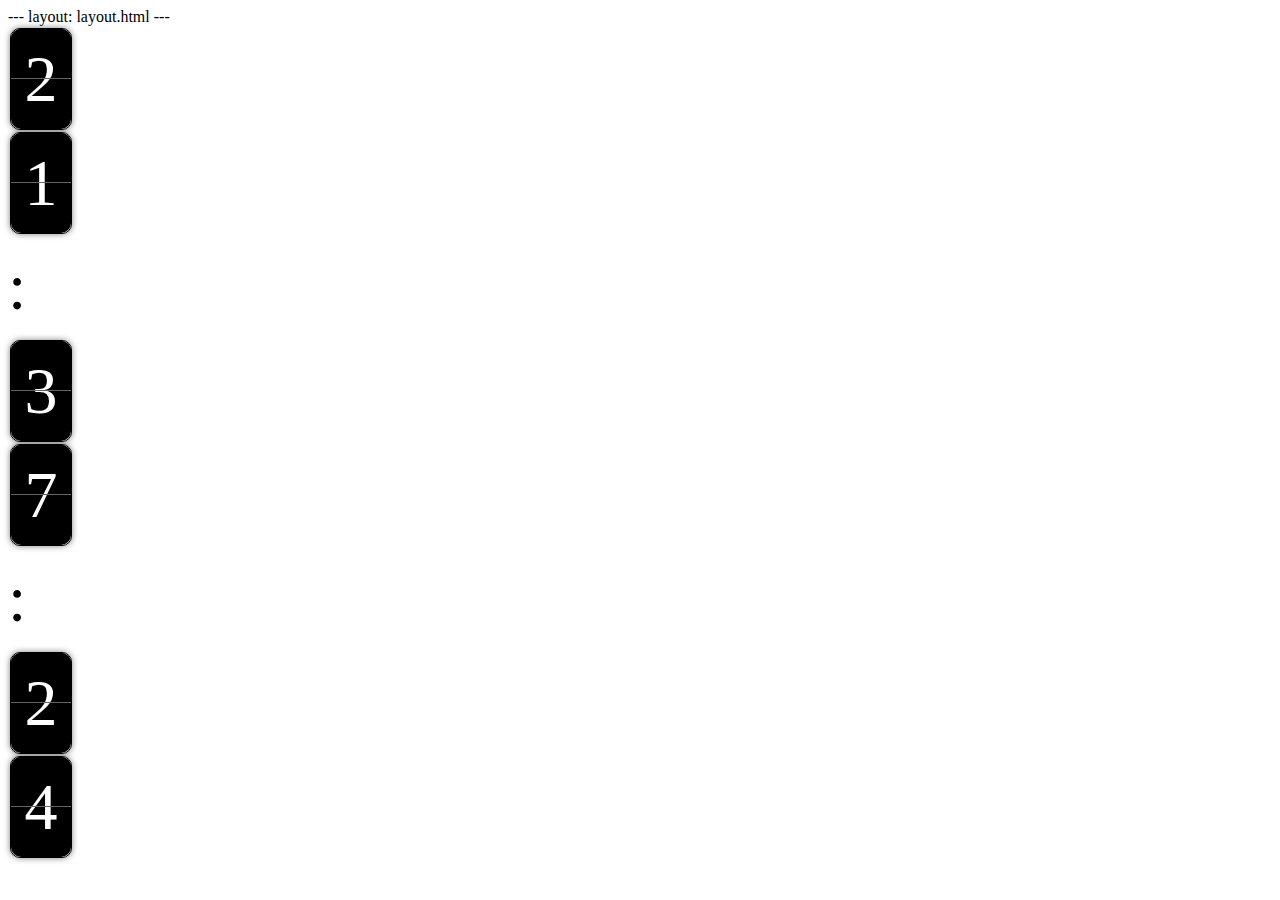
<file: clock.html>
---
layout: layout.html
---
<!-- <head> -->
<!--   <meta charset="UTF-8">
  <title>Flip Card Clock</title> -->
  <style>
/*     body {
      display: flex;
/*       justify-content: center;
      align-items: center; */
      height: 100vh;
    } */
    .clock {
      display: flex;
    }
    .clock .divider {
      font-size: 66px;
      line-height: 102px;
      font-style: normal;
    }
    .clock .flip {
      position: relative;
      width: 60px;
      height: 100px;
      margin: 2px;
      font-size: 66px;
      line-height: 100px;
      text-align: center;
      background: white;
      border: 1px solid black;
      border-radius: 10px;
      box-shadow: 0 0 6px rgba(0, 0, 0, 0.5);
    }
    .clock .flip .digital::before, .clock .flip .digital::after {
      position: absolute;
      content: attr(data-number);
      left: 0;
      right: 0;
      color: white;
      background: black;
      overflow: hidden;
      -webkit-perspective: 160px;
      perspective: 160px;
    }
    .clock .flip .digital::before {
      top: 0;
      bottom: 50%;
      border-bottom: 1px solid #666;
      border-radius: 10px 10px 0 0;
    }
    .clock .flip .digital::after {
      top: 50%;
      bottom: 0;
      line-height: 0;
      border-radius: 0 0 10px 10px;
    }
    .clock .flip .back::before,.clock .flip .front::after {
      z-index: 1;
    }
    .clock .flip .back::after {
      z-index: 2;
    }
    .clock .flip .front::before {
      z-index: 3;
    }
    .clock .flip .back::after {
      -webkit-transform-origin: center top;
      transform-origin: center top;
      -webkit-transform: rotateX(0.5turn);
      transform: rotateX(0.5turn);
    }
    .clock .flip.running .front::before {
      -webkit-transform-origin: center bottom;
      transform-origin: center bottom;
      -webkit-animation: frontFlipDown 0.6s ease-in-out;
      animation: frontFlipDown 0.6s ease-in-out;
      box-shadow: 0 -2px 6px rgba(255, 255, 255, 0.3);
      -webkit-backface-visibility: hidden;
      backface-visibility: hidden;
    }
    .clock .flip.running .back::after {
      -webkit-animation: backFlipDown 0.6s ease-in-out;
      animation: backFlipDown 0.6s ease-in-out;
    }
    @-webkit-keyframes frontFlipDown {
      to {
        -webkit-transform: rotateX(0.5turn);
        transform: rotateX(0.5turn);
        }
      }
    @keyframes frontFlipDown {
      to {
        -webkit-transform: rotateX(0.5turn);
        transform: rotateX(0.5turn);
        }
      }
    @-webkit-keyframes backFlipDown {
      to {
        -webkit-transform: rotateX(0);
        transform: rotateX(0);
        }
      }
    @keyframes backFlipDown {
      to {
        -webkit-transform: rotateX(0);
        transform: rotateX(0);
        }
      }

  </style>
<!-- </head> -->
<body>
  <!-- partial:index.partial.html -->
  <div class="clock">
    <div class="flip">
      <div class="digital front" data-number="0">
      </div>
      <div class="digital back" data-number="1">
      </div>
    </div>
    <div class="flip">
      <div class="digital front" data-number="0">
      </div>
      <div class="digital back" data-number="1">
      </div>
    </div>
    <em class="divider">:</em>
    <div class="flip">
      <div class="digital front" data-number="0">
      </div>
      <div class="digital back" data-number="1">
      </div>
    </div>
    <div class="flip">
      <div class="digital front" data-number="0">
      </div>
      <div class="digital back" data-number="1">
      </div>
    </div>
    <em class="divider">:</em>
    <div class="flip">
      <div class="digital front" data-number="0">
      </div>
      <div class="digital back" data-number="1">
      </div>
    </div>
    <div class="flip">
      <div class="digital front" data-number="0">
      </div>
      <div class="digital back" data-number="1">
      </div>
    </div>
  </div>
  <!-- partial -->
  <script>
  var Flipper=(function(){
    function a(d,b,c){
      this.isFlipping=false;
      this.duration=600;
      this.flipNode=d;
      this.frontNode=d.querySelector(".front");
      this.backNode=d.querySelector(".back");
      this.setFrontTime(b);
      this.setBackTime(c)
    }
    a.prototype.setFrontTime=function(b){ this.frontNode.dataset.number=b };
    a.prototype.setBackTime=function(b){ this.backNode.dataset.number=b };
    a.prototype.flipDown=function(c,d){
      var b=this;
      if(this.isFlipping){
        return false
      }
      this.isFlipping=true;
      this.setFrontTime(c);
      this.setBackTime(d);
      this.flipNode.classList.add("running");
      setTimeout(function(){
        b.flipNode.classList.remove("running");
        b.isFlipping=false;
        b.setFrontTime(d)
      },this.duration)
    };
    return a
  }());

  var getTimeFromDate=function(a){
      return a.toTimeString().slice(0,8).split(":").join("")
    };
  var flips=document.querySelectorAll(".flip");
  var now=new Date();
  var nowTimeStr=getTimeFromDate(new Date(now.getTime()-1000));
  var nextTimeStr=getTimeFromDate(now);
  var flippers=Array.from(flips).map(
      function(a,b){
        return new Flipper(a,nowTimeStr[b],nextTimeStr[b])
      }
    );

  setInterval(function(){
    var c=new Date();
    var d=getTimeFromDate(new Date(c.getTime()-1000));
    var b=getTimeFromDate(c);
    for(var a=0;a<flippers.length;a++){
      if(d[a]===b[a]){continue}
      flippers[a].flipDown(d[a],b[a])
    }
  },1000);

  </script>
</body>
</html>
</file>
